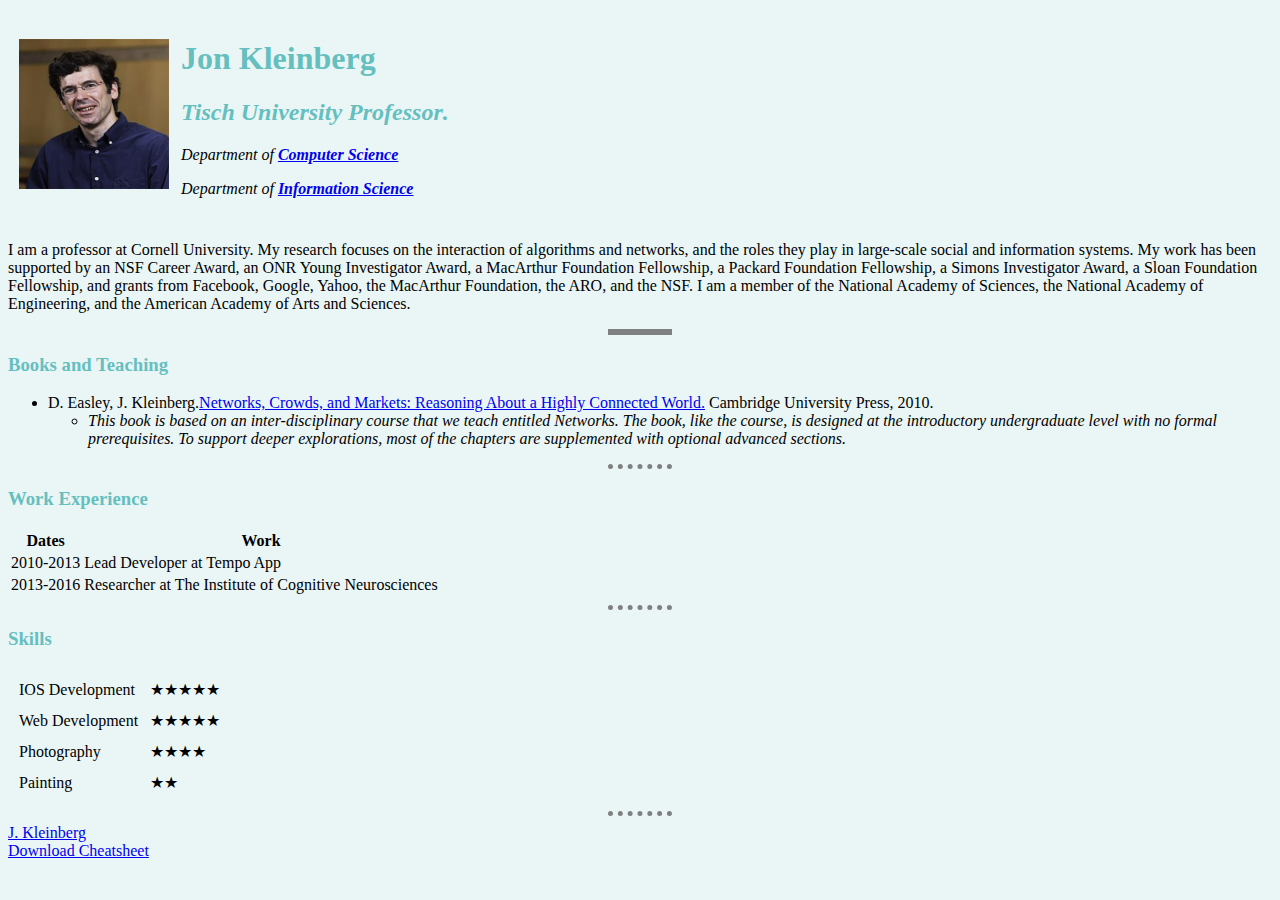
<file: index.html>
<!DOCTYPE html>
<html lang="en">
<head>
    <meta charset="utf-8">
    <title>Home</title>
    <link rel="stylesheet" href="css/style.css">
</head>
<body>
    <table cellspacing="10  ">
        <td><img src="images/kleinberg.jpg" alt="Jon Kleinberg pictures" width="150" height="150" class="fit-picture"></td>
        <td><h1>Jon Kleinberg</h1>
            <h2><em>Tisch University <strong>Professor</strong>.</em></h2>
            <p><em>Department of <strong><a href="http://www.cs.cornell.edu">Computer Science</a></strong></em></p>
            <p><em>Department of <strong><a href="https://infosci.cornell.edu/">Information Science</a></strong></em></p></td>
    </table>
    <p>I am a professor at Cornell University.
        My research focuses on the interaction of algorithms and networks,
        and the roles they play in large-scale social and information systems.
        My work has been supported by an NSF Career Award, an ONR Young Investigator Award,
        a MacArthur Foundation Fellowship, a Packard Foundation Fellowship,
        a Simons Investigator Award, a Sloan Foundation Fellowship, and grants from Facebook,
        Google, Yahoo, the MacArthur Foundation, the ARO, and the NSF.
        I am a member of the National Academy of Sciences, the National Academy of Engineering,
        and the American Academy of Arts and Sciences.
    </p>
    <hr size="3" noshade>
    <h3>Books and Teaching</h3>
        <ul>
            <li>
                D. Easley, J. Kleinberg.<a href="http://www.cs.cornell.edu/home/kleinber/networks-book/">Networks, Crowds, and Markets: Reasoning About a Highly 
                Connected World.</a> Cambridge University Press, 2010.
            </li>
                <ul>
                    <li>
                        <i>This book is based on an inter-disciplinary course that we teach entitled
                            Networks. The book, like the course, is designed at the introductory
                            undergraduate level with no formal prerequisites. To support deeper explorations,
                            most of the chapters are supplemented with optional advanced sections. </i>
                    </li>
                </ul>
        </ul>
        <hr>
        <h3>Work Experience</h3>
        <table>
            <tr>
                <th>Dates</th>
                <th>Work</th>
            </tr>
            <tr>
                <td>2010-2013</td>
                <td>Lead Developer at Tempo App</td>
            </tr>
            <tr>
                <td>2013-2016</td>
                <td>Researcher at The Institute of Cognitive Neurosciences</td>
            </tr>
        </table>
        <hr>
        <h3>Skills</h3>
        <table cellspacing="10">
            <tr>
                <td>IOS Development</td>
                <td>★★★★★</td>
            </tr>
            <tr>
                <td>Web Development</td>
                <td>★★★★★</td>
            </tr>
            <tr>
                <td>Photography</td>
                <td>★★★★</td>
            </tr>
            <tr>
                <td>Painting</td>
                <td>★★</td>
            </tr>
        </table>
        <hr>
        <a href="kleinberg.html">J. Kleinberg</a>
        <br>
        <a download href="https://web.stanford.edu/group/csp/cs21/htmlcheatsheet.pdf">Download Cheatsheet</a>
</body>
</html>
</file>
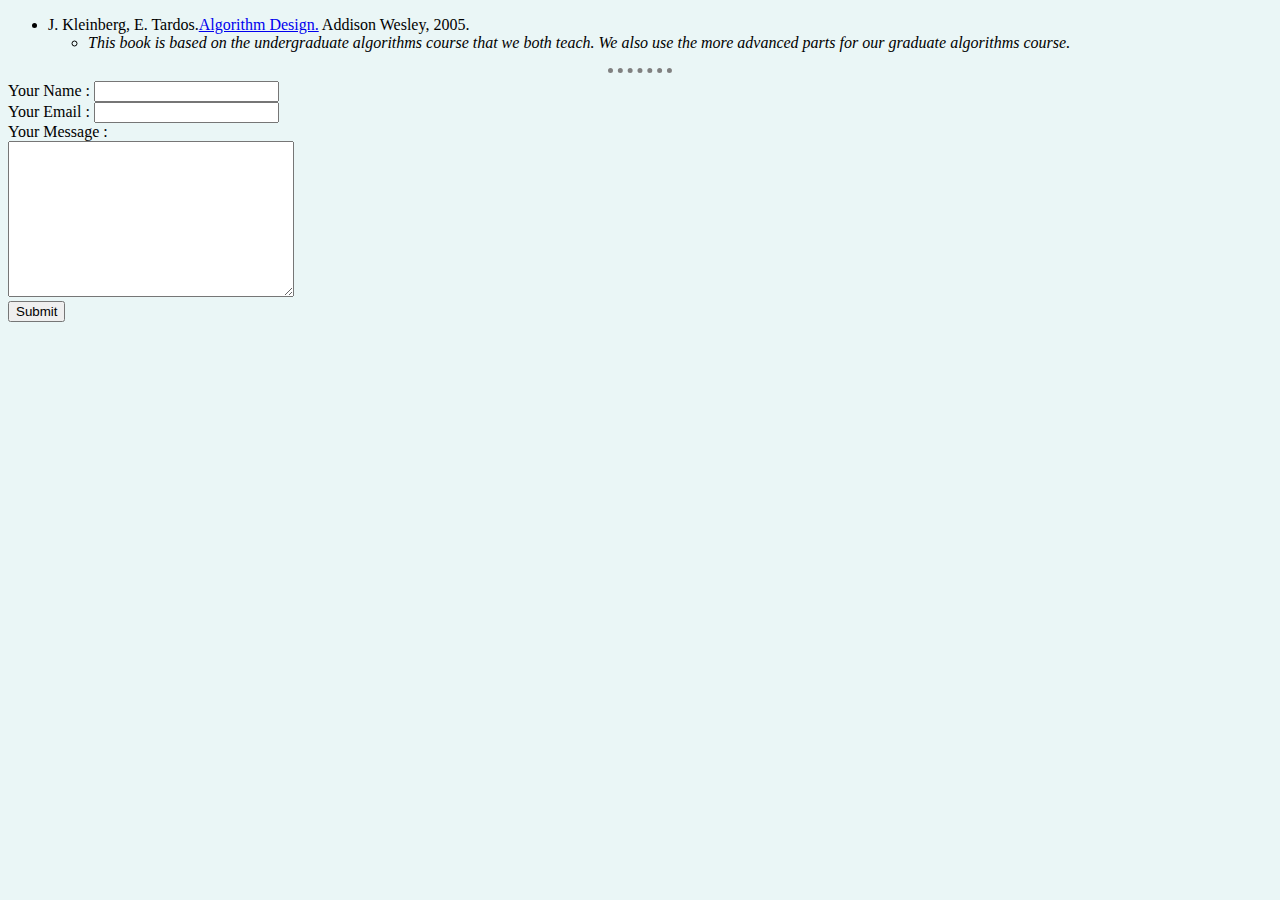
<file: kleinberg.html>
<!DOCTYPE html>
<html lang="en">
<head>
    <meta charset="UTF-8">
    <meta name="viewport" content="width=device-width, initial-scale=1.0">
    <meta http-equiv="X-UA-Compatible" content="ie=edge">
    <title>J. Kleinberg</title>
    <link rel="stylesheet" href="css/style.css">
</head>
<body>
        <ul>
                <li>
                    J. Kleinberg, E. Tardos.<a href="https://www.pearson.com/us/higher-education/program/Kleinberg-Algorithm-Design/PGM319216.html">Algorithm Design.</a> Addison Wesley, 2005.
                </li>
                    <ul>
                        <li>
                            <i>This book is based on the undergraduate algorithms course that we both teach.
                                We also use the more advanced parts for our graduate algorithms course.</i>
                        </li>
                    </ul>
            </ul>
        <hr>
        <form action="mailto:muhammadfhm14@gmail.com" method="POST" enctype="text/plain">
            <label>Your Name :</label>
            <input type="text" name="yourName" value=""><br>
            <label>Your Email :</label>
            <input type="email" name="yourEmail" value=""><br>
            <label>Your Message :</label><br>
            <textarea name="yourMessage" rows="10" cols="33"></textarea><br>
            <input type="submit" name="">
        </form>
</body>
</html>
</file>
<file: css/style.css>
body {
    background-color: #eaf6f6;
}
hr {
    
    border-style: none;
    border-top-style: dotted;
    border-color: grey;
    border-width: 5px;
    width: 5%;
    margin-left: auto;
    margin-right: auto;
    
}
h1 {
    color: #66BFBF;
}
h2 {
    color: #66BFBF;
}
h3 {
    color: #66BFBF;
}
</file>
